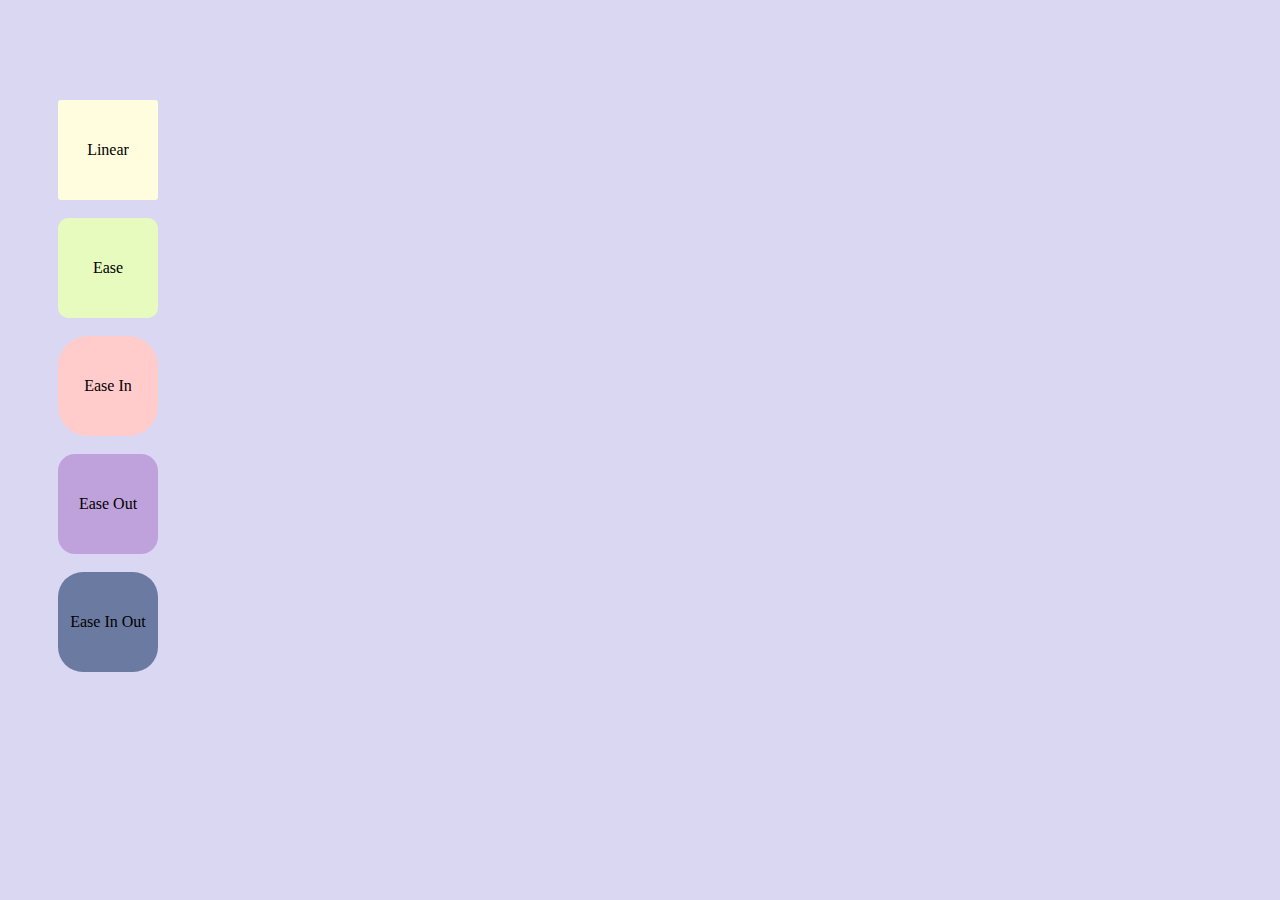
<file: index1.html>
<!DOCTYPE html>
<html lang="en">
<head>
    <meta charset="UTF-8">
    <meta http-equiv="X-UA-Compatible" content="IE=edge">
    <meta name="viewport" content="width=device-width, initial-scale=1.0">
    <title>Transition</title>
    <link rel="stylesheet" href="style1.css">
</head>
<body>

    <div class="one">Linear</div><br>
    <div class="two">Ease</div><br>
    <div class="three">Ease in</div><br>
    <div class="foure">Ease Out</div><br>
    <div class="five">Ease in out</div><br>
</body>
</html>
</file>
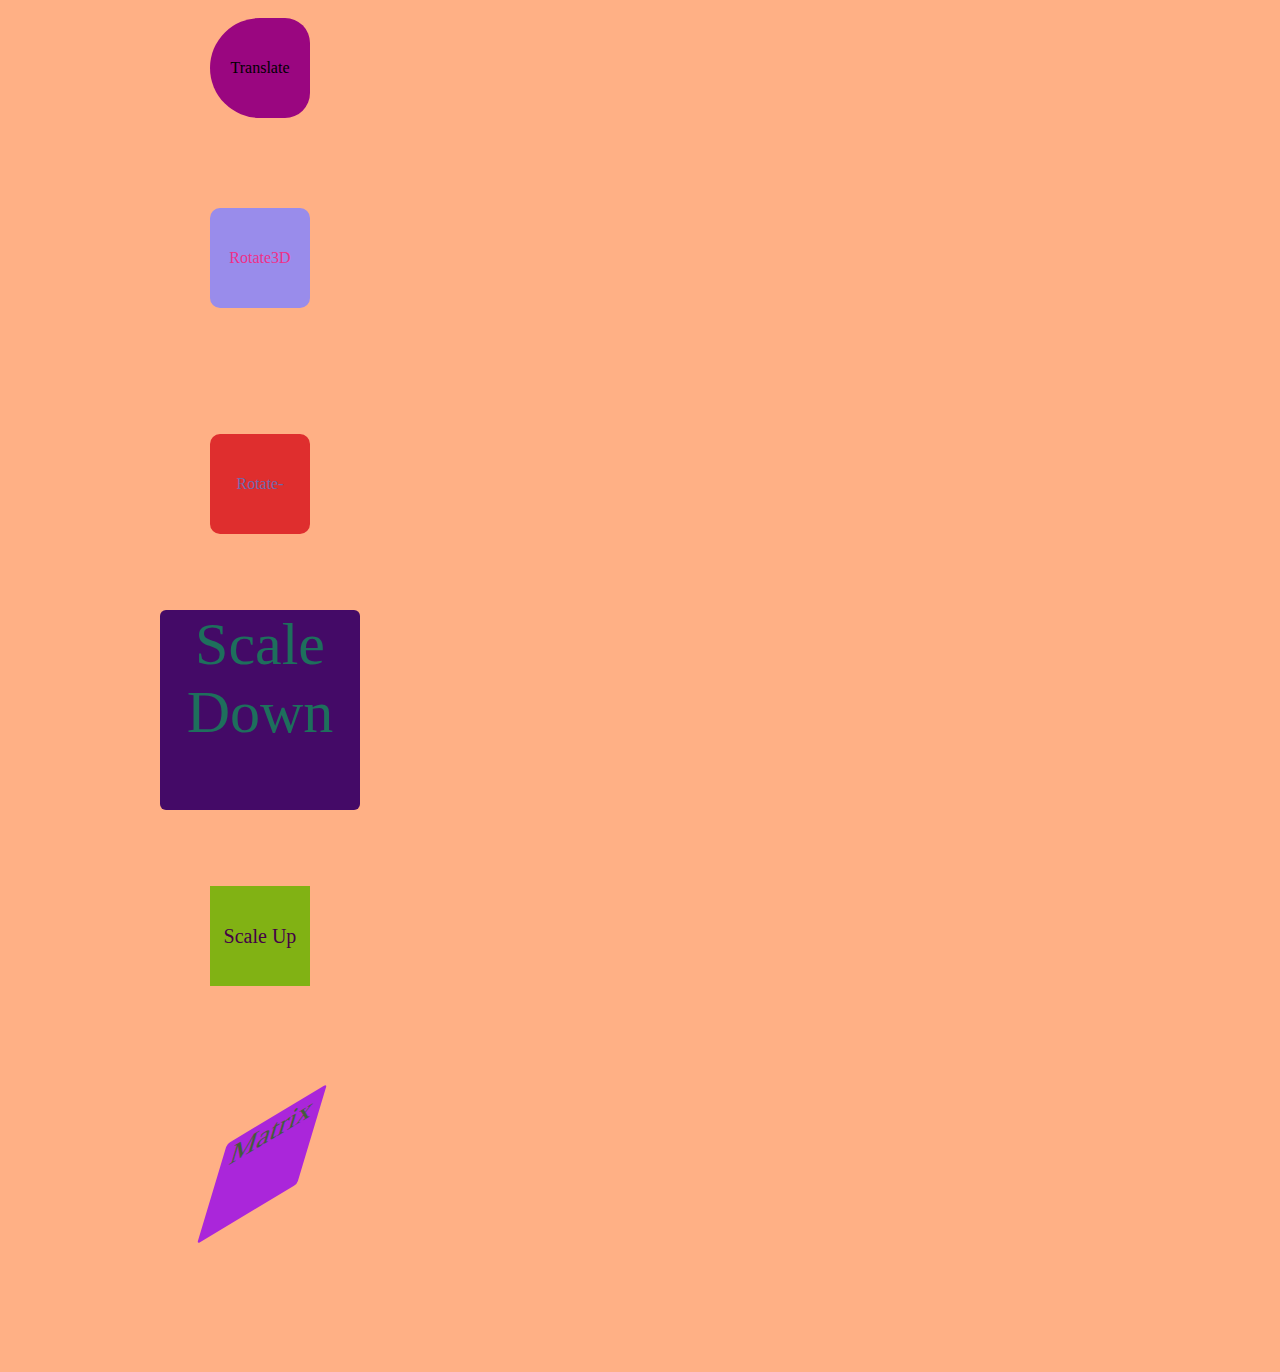
<file: index2.html>
<!DOCTYPE html>
<html lang="en">

<head>
    <meta charset="UTF-8">
    <meta http-equiv="X-UA-Compatible" content="IE=edge">
    <meta name="viewport" content="width=device-width, initial-scale=1.0">
    <title>Transition+Transform</title>
    <link rel="stylesheet" href="style2.css">
</head>

<body>
    <div class="box1">Translate</div>
    <br><br><br><br><br>
    <div class="box2">Rotate3D</div>
    <br><br><br><br><br><br><br>
    <div class="box3">Rotate-</div>
    <br><br><br><br><br><br><br>
    <div class="box4">Scale Down</div>
    <br><br><br><br><br><br><br>
    <div class="box5">Scale Up</div>
    <br><br><br><br><br><br><br>
    <div class="box6">Matrix</div>
</body>

</html>
</file>
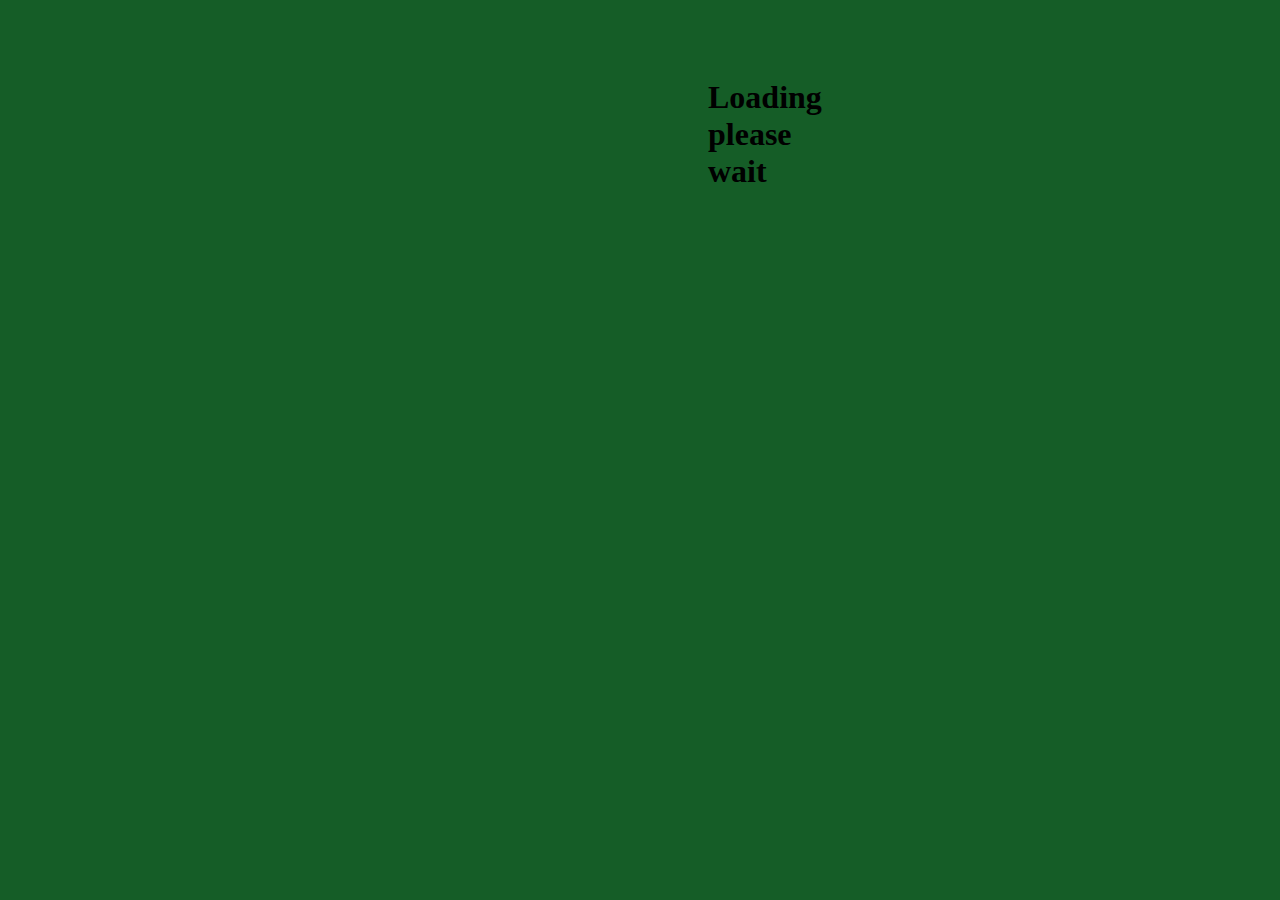
<file: index4.html>
<!DOCTYPE html>
<html lang="en">

<head>
    <meta charset="UTF-8">
    <meta http-equiv="X-UA-Compatible" content="IE=edge">
    <meta name="viewport" content="width=device-width, initial-scale=1.0">
    <title>Animation 2</title>
    <link rel="stylesheet" href="style4.css">
</head>

<body>
<div>


    <h1>Loading please wait</h1>
    <svg width="0" height="0">
        <filter id="gooey-fill">
            <feGaussianBlur in="SourceGraphic" stdDeviation="20" result="blur" />
            <feColorMatrix in="blur" mode="matrix" values="1 0 0 0 0  0 1 0 0 0  0 0 1 0 0  0 0 0 50 -16"
                result="goo" />
        </filter>
    </svg>
    <div class="fill">
        <div class="gooey-container">
            <span class="level">
                <span class="bubble"></span>
                <span class="bubble"></span>
                <span class="bubble"></span>
                <span class="bubble"></span>
                <span class="bubble"></span>
                <span class="bubble"></span>
                <span class="bubble"></span>
                <span class="bubble"></span>
            </span>
        </div>
    </div>
</body>

</html>
</file>
<file: style1.css>
body {
    background: #D9D7F1;
    text-align: center;
    margin-top: 50px;
    padding: 50px;
}
 div {
  line-height: 100px;
  width: 100px;
  text-transform:capitalize ;
  height: 100px;
  transition: width 0.8s;
  border-radius: 25px;
}
.one {
  width: 100px;
  height: 100px;
  background: #FFFDDE;
  transition: width 0.5s;
  border-radius: 3px;
}
.two {
  width: 100px;
  height: 100px;
  background: #E7FBBE;
  transition: width 1s;
  border-radius: 10px;
}
.three {
  width: 100px;
  height: 100px;
  background: #FFCBCB;
  transition: width 1.8s;
  border-radius: 30px;
}
.foure {
  width: 100px;
  height: 100px;
  background: #BFA2DB;
  transition: width 2s;
  border-radius: 17%;
}
.five {
  width: 100px;
  height: 100px;
  background: #6B7AA1;
  transition: height 2.3s;
  
}

.one  {transition-timing-function: linear;}
.two {transition-timing-function: ease;}
.three {transition-timing-function: ease-in;}
.foure {transition-timing-function: ease-out;}
.five {transition-timing-function: ease-in-out;}


.one:hover {
  width: 200px;
} 
.two:hover {
  width: 250px;
} 
.three:hover {
  width: 375px;
} 
.foure:hover {
  width: 500px;
} 
.five:hover {
  height: 250px;
}
</file>
<file: style2.css>
body {
    background: #FFB085;
    text-align: center;
    margin-left: 200px;
    margin-bottom: 150px;
    padding: 10px;
    
}


div.box1 {
    text-transform:capitalize ;
    line-height: 100px;
    box-sizing: border-box;
    width: 100px;
    height: 100px;
    background-color: #9A0680;
    border-radius: 50% 25% 25% 50%;
    transition: width 2s, height 2s, transform 2s ;
}
div.box1:hover {
    width: 300px;
    height: 300px;
    transition: all 3s;
    background: #557C55;
}


div.box2 {
    text-transform:capitalize ;
    line-height: 100px;
    width: 100px;
    height: 100px;
    background: #998CEB;
    color: #EF2F88;
    border-radius: 10px;
}
div.box2:hover {
    width: 100px;
    height: 100px;
    transition: all 3s;
    transform: rotate3d(1, 2, 3, 270deg);
    background: #FF5403;
    color: #F2F013;
}
div.box3 {
    text-transform:capitalize ;
    line-height: 100px;
    width: 100px;
    height: 100px;
    background: #DF2E2E;
    color: #6F69AC;
    border-radius: 10px;
}
div.box3:hover {
    width: 130px;
    height: 130px;
    transition: all 3s;
    transform: rotateX(400deg);
    background: #78DEC7;
    color: #F7FD04;
}
div.box4 {
    text-transform:capitalize ;
    font-size: 30px;
    width: 100px;
    height: 100px;
    background: #440A67;
    color: #1E6F5C;
    border-radius: 3px;
    transform: scale(2, 2);
    transition: all 3s;
}
div.box4:hover {
    width: 50px;
    height: 50px;
    transition: all 3s;
    background: #FA1E0E;
    color: #E4BAD4;
    font-size: 15px;
    
}

div.box5 {
    font-size: 20px;
    text-transform:capitalize;
    line-height: 100px;
    width: 100px;
    height: 100px;
    background: #81B214;
    color: #440047;
    transform: scaleX(1);
    transition: all 3s;
}

div.box5:hover {
    width: 250px;
    height: 250px;
    background: #07689F;
    color: #8CBA51;
    font-size: 60px;
}

div.box6 {
    width: 100px;
    height: 100px;
    font-size: 30px;
    background: #AA26DA;
    color: #445C3C ;
    transition: width 0.5s;
    border-radius: 3px;
    transform: matrix(1, -0.6, -0.3, 1, 2, 2);
    transition: all 2s;
}
div.box6:hover {
    background: #A0C334;
    color: #837DFF;
    font-size: 80px;
    width: 250px;
    height: 250px;
    transform: matrix(1, -0.5, -0.1, 1, 0, 1);
}
</file>
<file: style4.css>
body{
    background: #155D27;
  padding-top: 50px;
  padding-right: 450px;
  padding-left: 700px;

}
@keyframes fill-level {
	 0% {
		 transform: translate3d(-413px, -53px, 0) rotate(45deg);
	}
	 15% {
		 transform: translate3d(-393px, -73px, 0) rotate(25deg);
	}
	 30% {
		 transform: translate3d(-343px, -123px, 0) rotate(45deg);
	}
	 45% {
		 transform: translate3d(-283px, -183px, 0) rotate(55deg);
	}
	 60% {
		 transform: translate3d(-263px, -203px, 0) rotate(45deg);
	}
	 75% {
		 transform: translate3d(-243px, -223px, 0) rotate(35deg);
	}
	 90% {
		 transform: translate3d(-223px, -243px, 0) rotate(45deg);
	}
	 100% {
		 transform: translate3d(-203px, -263px, 0) rotate(55deg);
	}
}
 .fill {
	 backface-visibility: hidden;
	 z-index: 20;
	 position: relative;
	 width: 250px;
	 height: 250px;
	 padding: 0;
	 border-radius: 50% 50% 50% 50%;
	 overflow: hidden;
	 transform: rotate(-45deg);
}
 .fill .gooey-container {
	 filter: url(#gooey-fill);
	 position: absolute;
	 top: 50%;
	 left: 50%;
	 transform: translate(-50%, -50%);
	 width: 300px;
	 height: 300px;
	 padding: 0;
	 margin: 0;
	 box-shadow: 0 0 0 18px #00f inset;
	 border-radius: 50% 0 50% 50%;
	 overflow: hidden;
}
 .fill .gooey-container .level, .fill .gooey-container .bubble {
	 background: #ff4081;
}
 .fill .gooey-container .level {
	 display: block;
	 margin: 0 auto;
	 position: absolute;
	 top: 300px;
	 left: 50%;
	 width: 500px;
	 height: 350px;
	 text-align: center;
	 transform-origin: 50% 0;
	 transform: translate3d(-413px, -53px, 0) rotate(45deg);
	 animation: fill-level 5s linear infinite;
	 box-shadow: 0 0 100px 0 #00f inset, 0 0 200px 0 #00f inset;
}
 @keyframes fill-bubbles {
	 0% {
		 transform: translate3d(-100px, -20px, 0) rotate(0deg);
	}
	 50% {
		 transform: translate3d(100px, -40px, 0) rotate(180deg);
	}
	 100% {
		 transform: translate3d(-100px, -20px, 0) rotate(360deg);
	}
}
 .fill .gooey-container .bubble {
	 content: "";
	 display: inline-block;
	 width: 100px;
	 height: 100px;
	 border-radius: 50%;
	 transform-origin: 50% 50%;
	 transform: rotate(0deg) translate3d(0, 0, 0);
	 box-shadow: 0 0 30px 20px #00f inset;
}
 .fill .gooey-container .bubble:nth-child(1) {
	 animation: fill-bubbles 1.5s ease 0.5s infinite;
}
 .fill .gooey-container .bubble:nth-child(2) {
	 animation: fill-bubbles 3s ease 0.25s infinite;
}
 .fill .gooey-container .bubble:nth-child(3) {
	 animation: fill-bubbles 4.5s ease 0.1666666667s infinite;
}
 .fill .gooey-container .bubble:nth-child(4) {
	 animation: fill-bubbles 6s ease 0.125s infinite;
}
 .fill .gooey-container .bubble:nth-child(5) {
	 animation: fill-bubbles 7.5s ease 0.1s infinite;
}
 .fill .gooey-container .bubble:nth-child(6) {
	 animation: fill-bubbles 9s ease 0.0833333333s infinite;
}
 .fill .gooey-container .bubble:nth-child(7) {
	 animation: fill-bubbles 10.5s ease 0.0714285714s infinite;
}
 .fill .gooey-container .bubble:nth-child(8) {
	 animation: fill-bubbles 12s ease 0.0625s infinite;
}
 
/* .box {
    
    width:50px;
    height: 50px;
    
    margin: 450px auto;
    animation:  box 10s infinite ease;
}
@keyframes box {
  0% { transform: translate(1px, 1px) rotate(0deg); }
  10% { transform: translate(-1px, -2px) rotate(-1deg); }
  20% { transform: translate(-3px, 0px) rotate(1deg); }
  30% { transform: translate(3px, 2px) rotate(0deg); }
  40% { transform: translate(1px, -1px) rotate(1deg); }
  50% { transform: translate(-1px, 2px) rotate(-1deg); }
  60% { transform: translate(-3px, 1px) rotate(0deg); }
  70% { transform: translate(3px, 1px) rotate(-1deg); }
  80% { transform: translate(-1px, -1px) rotate(1deg); }
  90% { transform: translate(1px, 2px) rotate(0deg); }
  100% { transform: translate(1px, -2px) rotate(-1deg); }
} */
</file>
